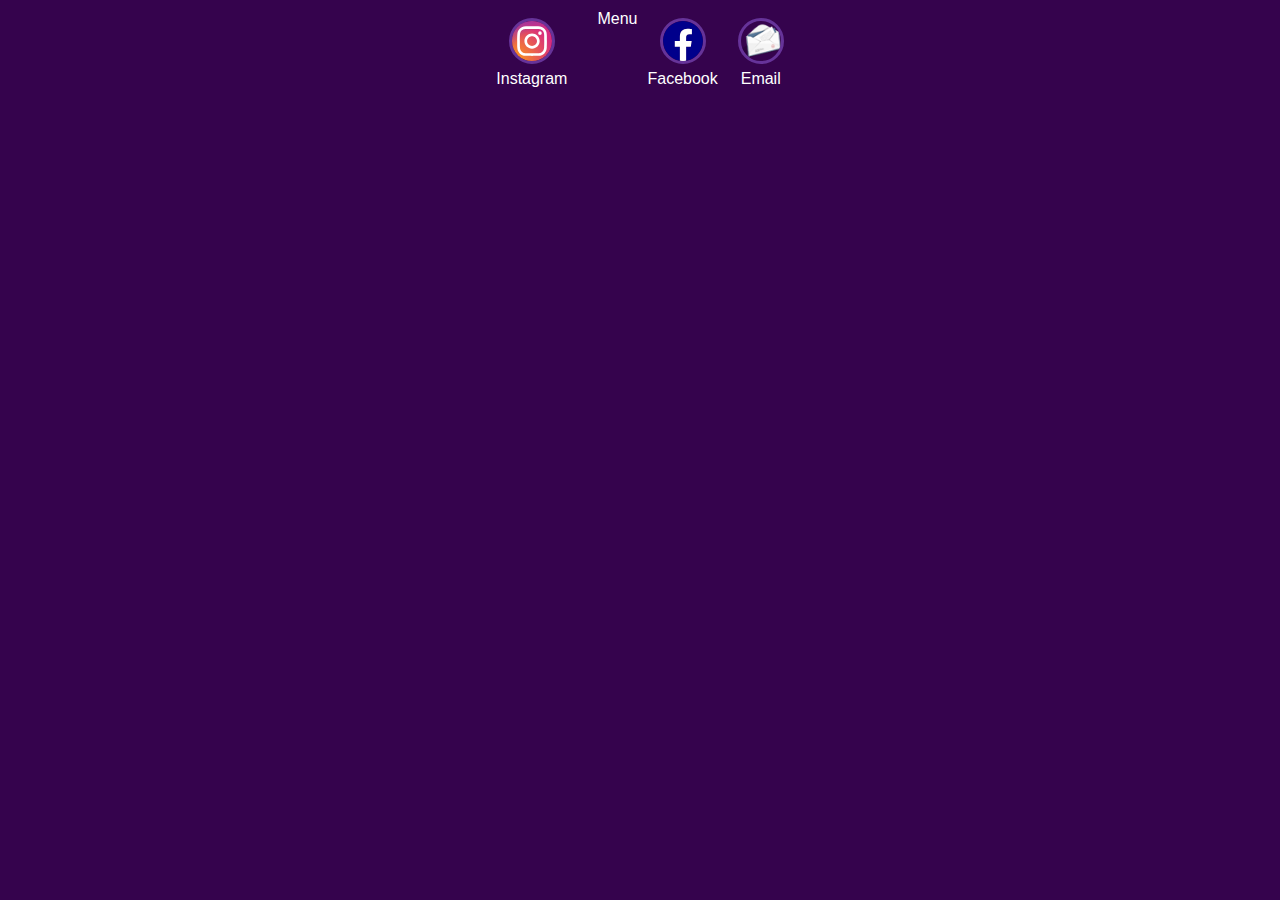
<file: contacts.html>
<!DOCTYPE html>
<html lang="en">
<head>
    <meta charset="UTF-8">
    <meta http-equiv="X-UA-Compatible" content="IE=edge">
    <meta name="viewport" content="width=device-width, initial-scale=1.0">
    <title>KING BOLICHE-BAR</title>
    <link rel="stylesheet" href="index.css">
</head>
<body>
        <footer>
            <a href="http://www.secure.instagram.com/kingbolichebar/?hl=ptbr" target="_blank" rel="noopener noreferrer">
                <img src="./img/instagram.svg"></img>
                <p>Instagram</p>
            </a>
            
            <a href="index.html" target="_blank" rel="noopener noreferrer"></a>
            <p>Menu</p>
        </a>
            <a href="https://m.facebook.com/kingbolichebar/" target="_blank" rel="noopener noreferrer">
                <img src="./img/facebook-new-2019-seeklogo.com-3.svg"></img>
                <p>Facebook</p>
            </a>
            <a href="atendimento@kingbolichebar.com.br" target="_blank" rel="noopener noreferrer">
                <img src="img/painel_webmail.png"></img>
                <p>Email</p>
            </a>
        
        </footer>
    </div>
</body>
</html>
</file>
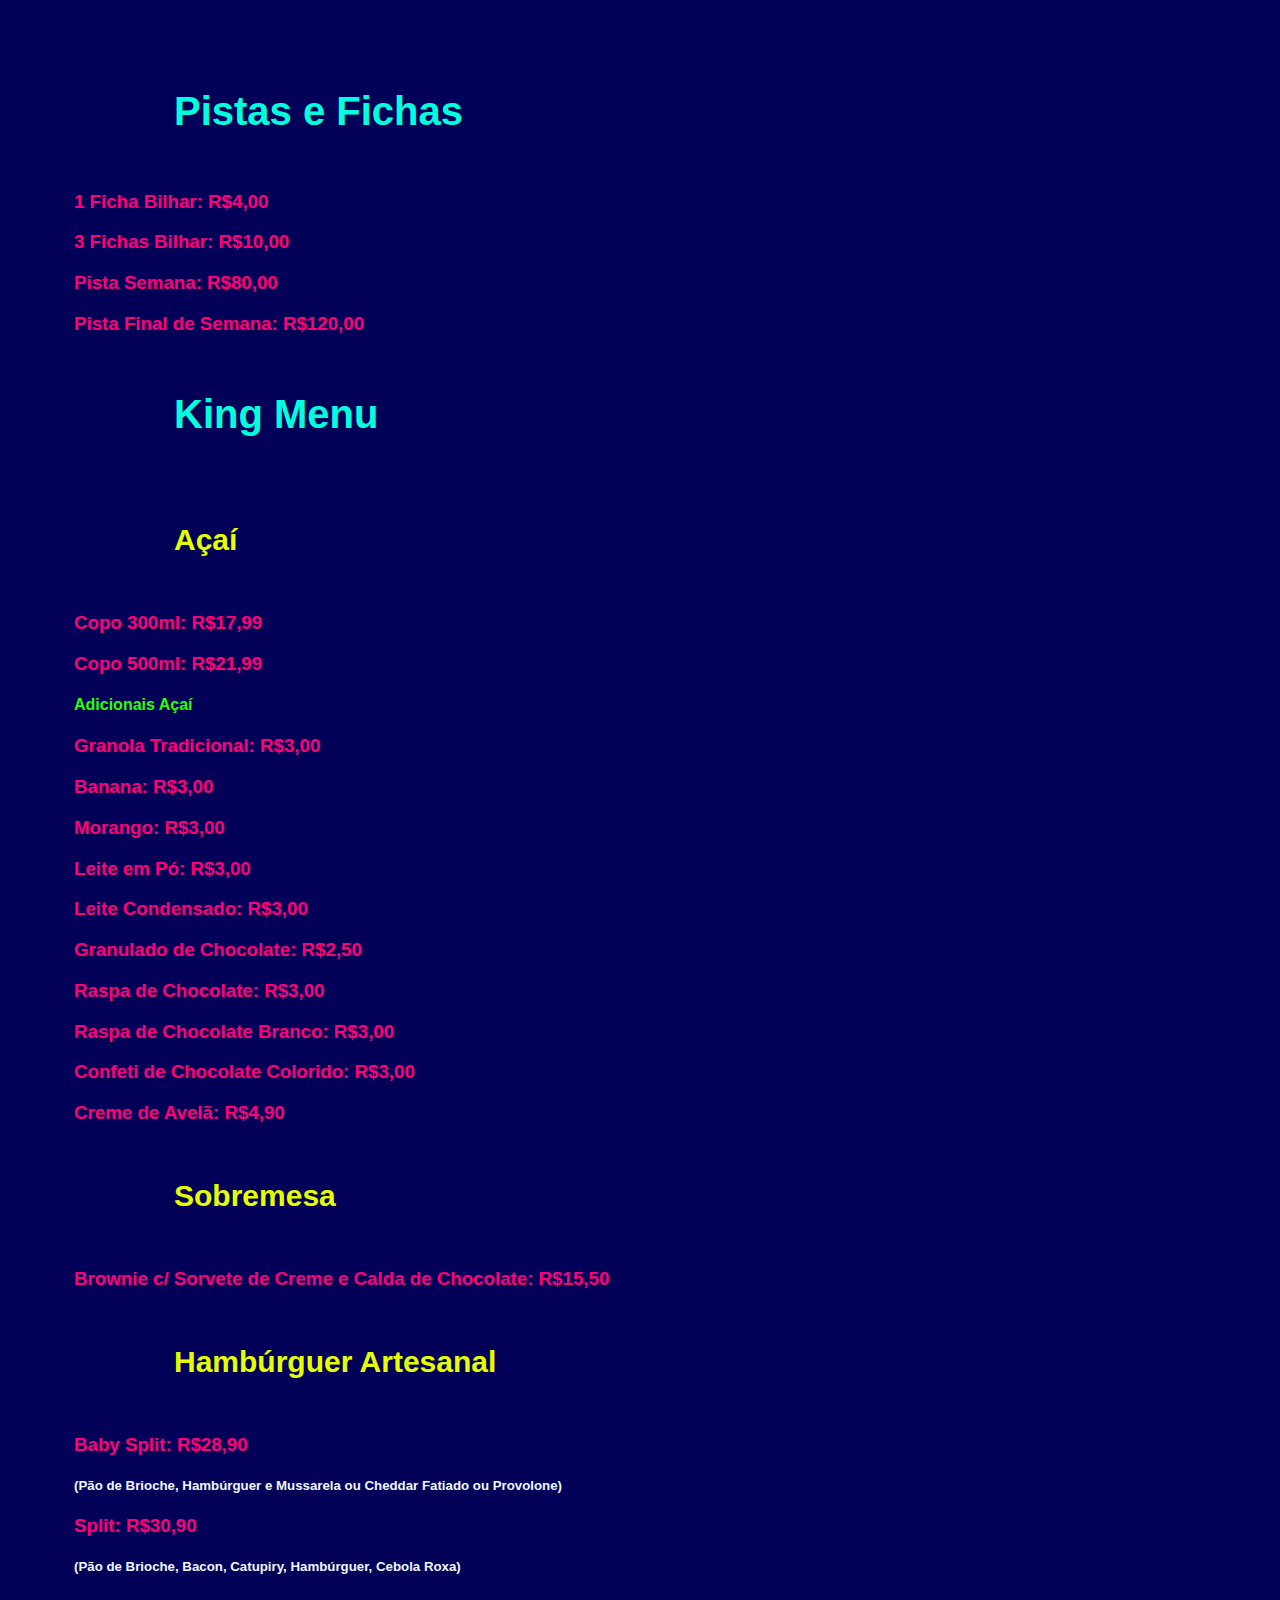
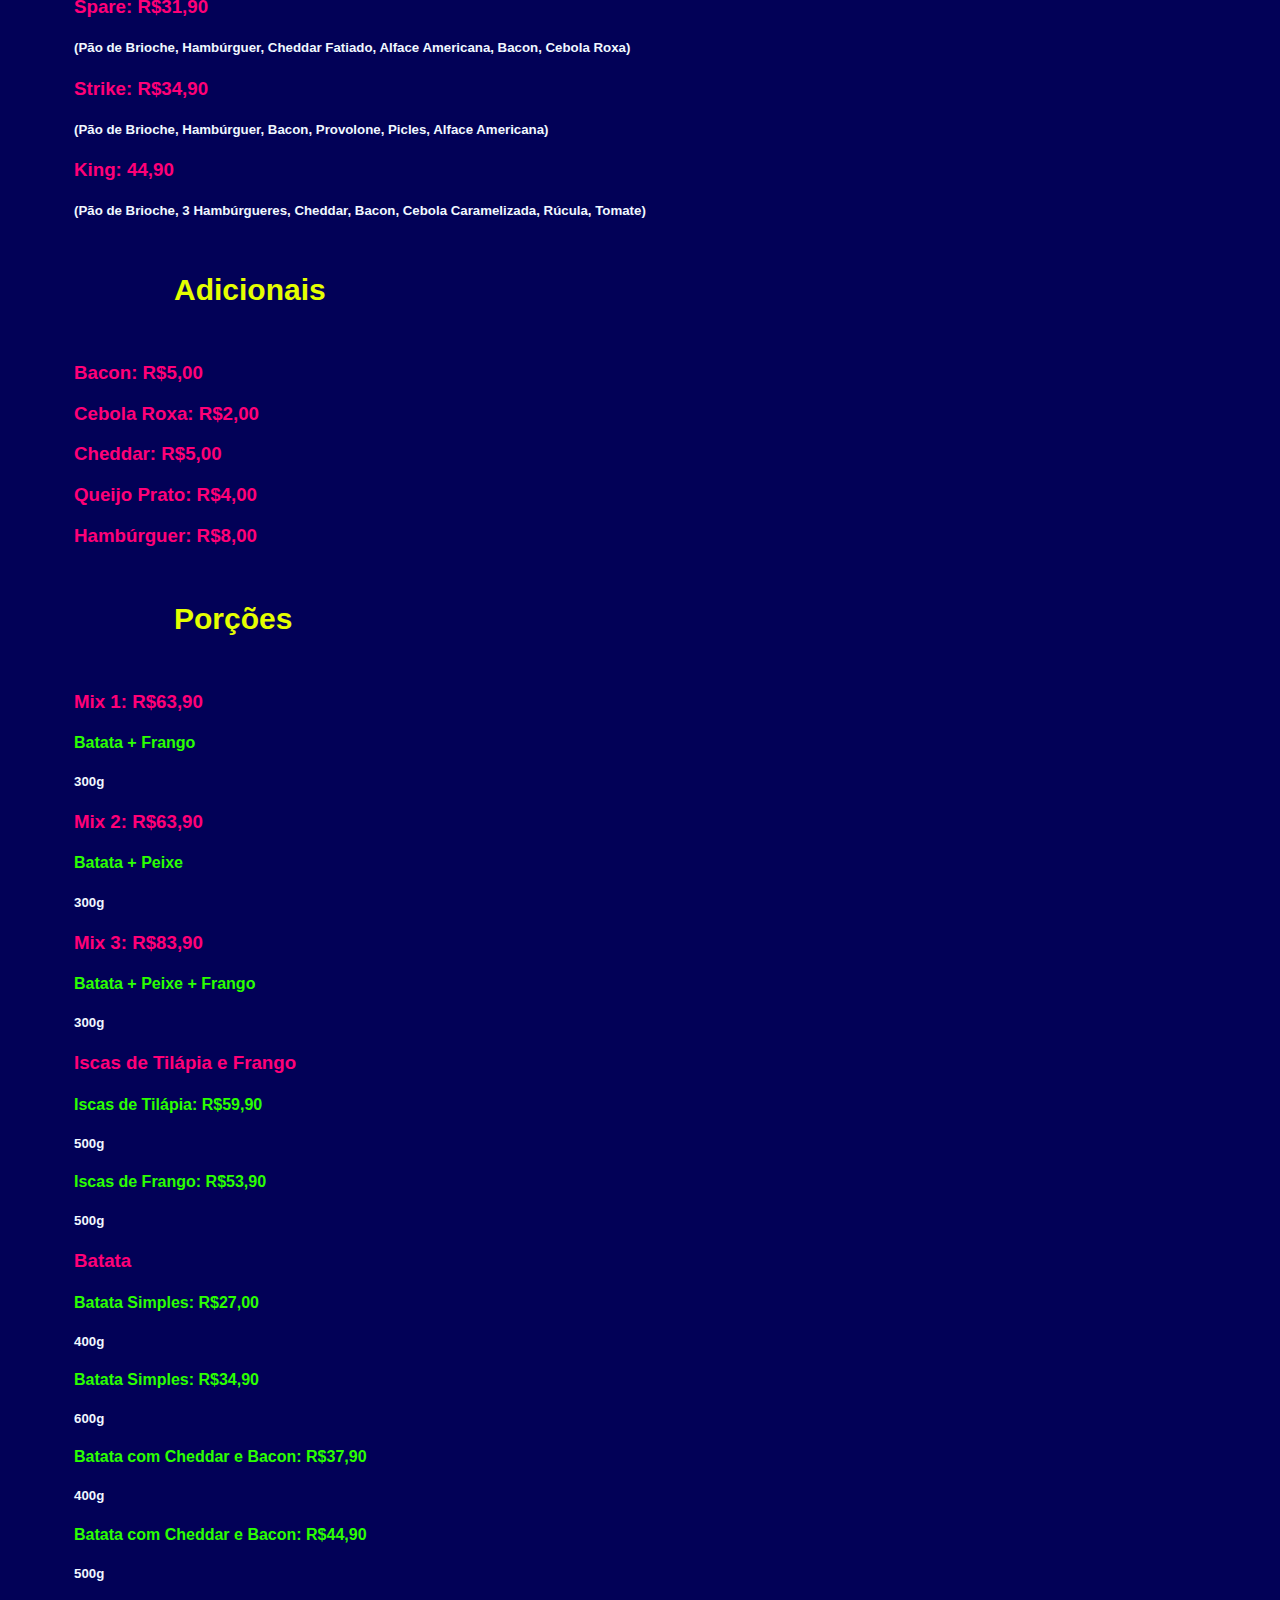
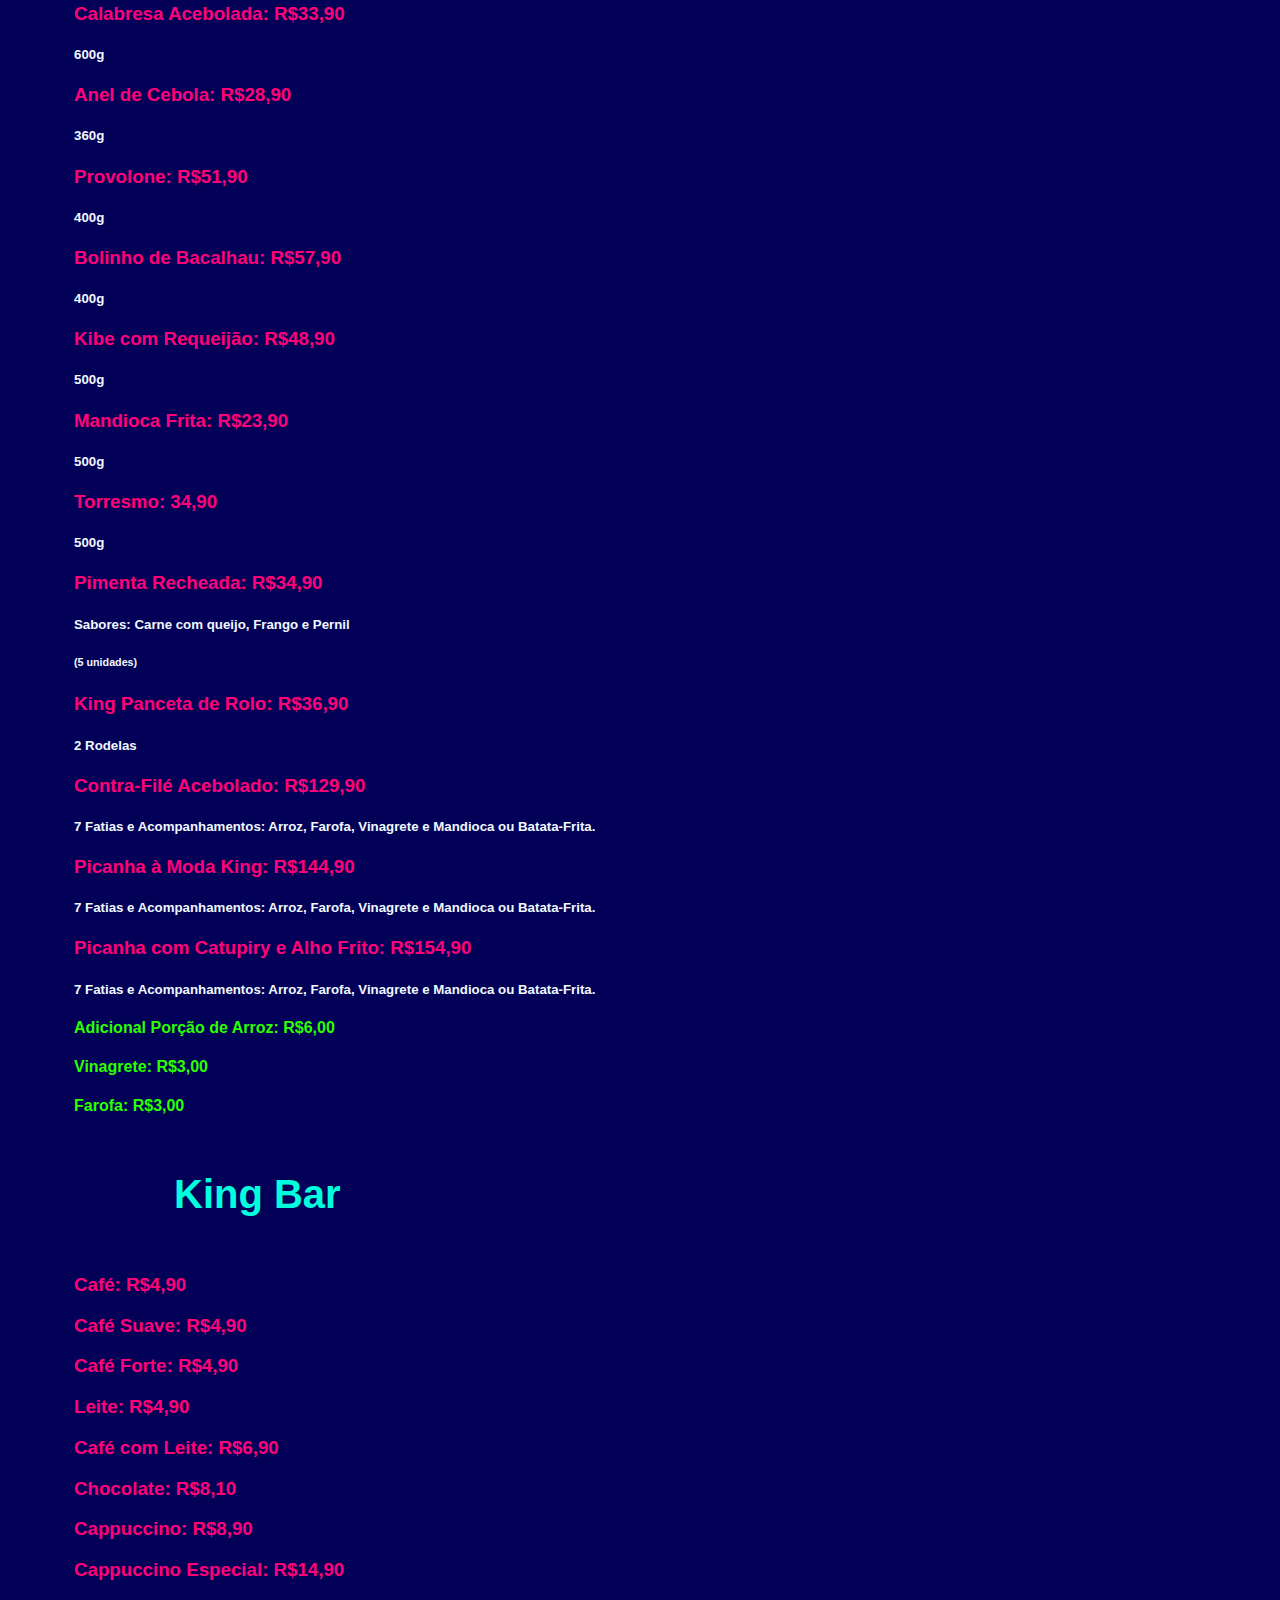
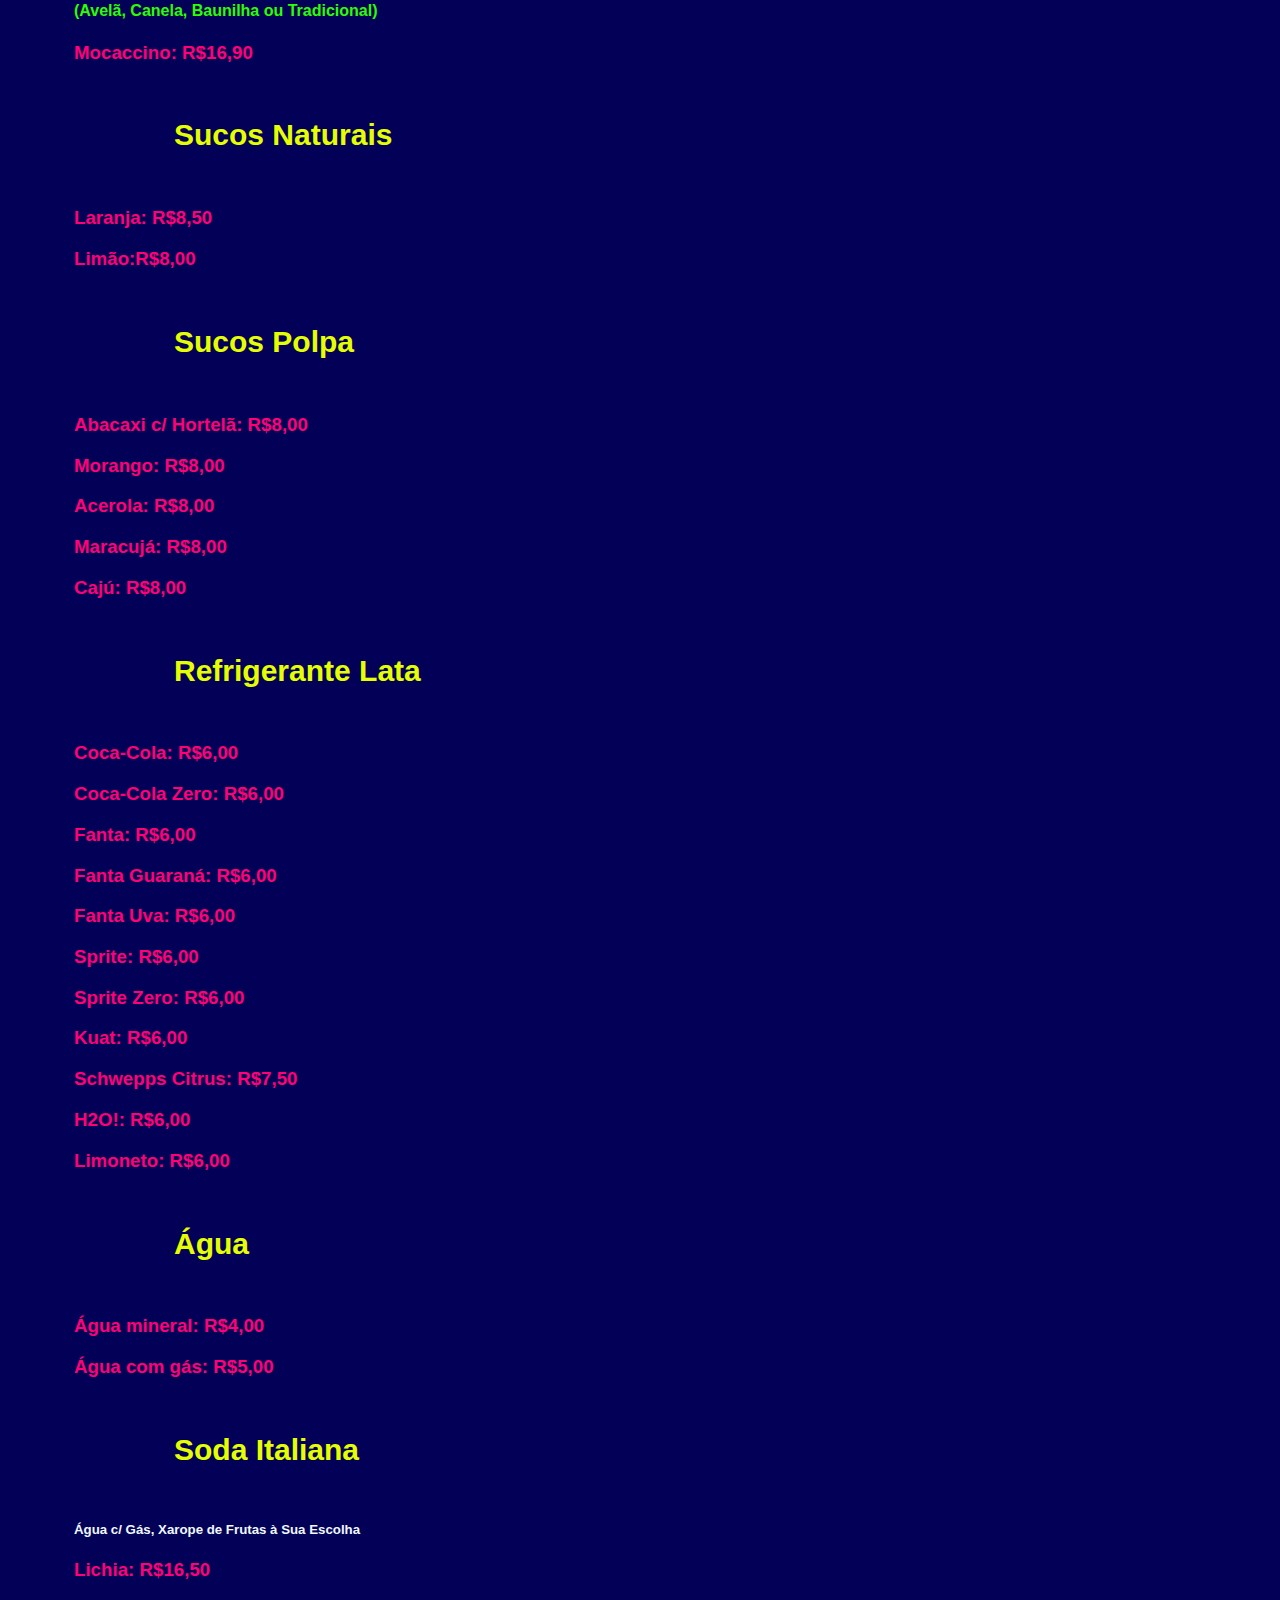
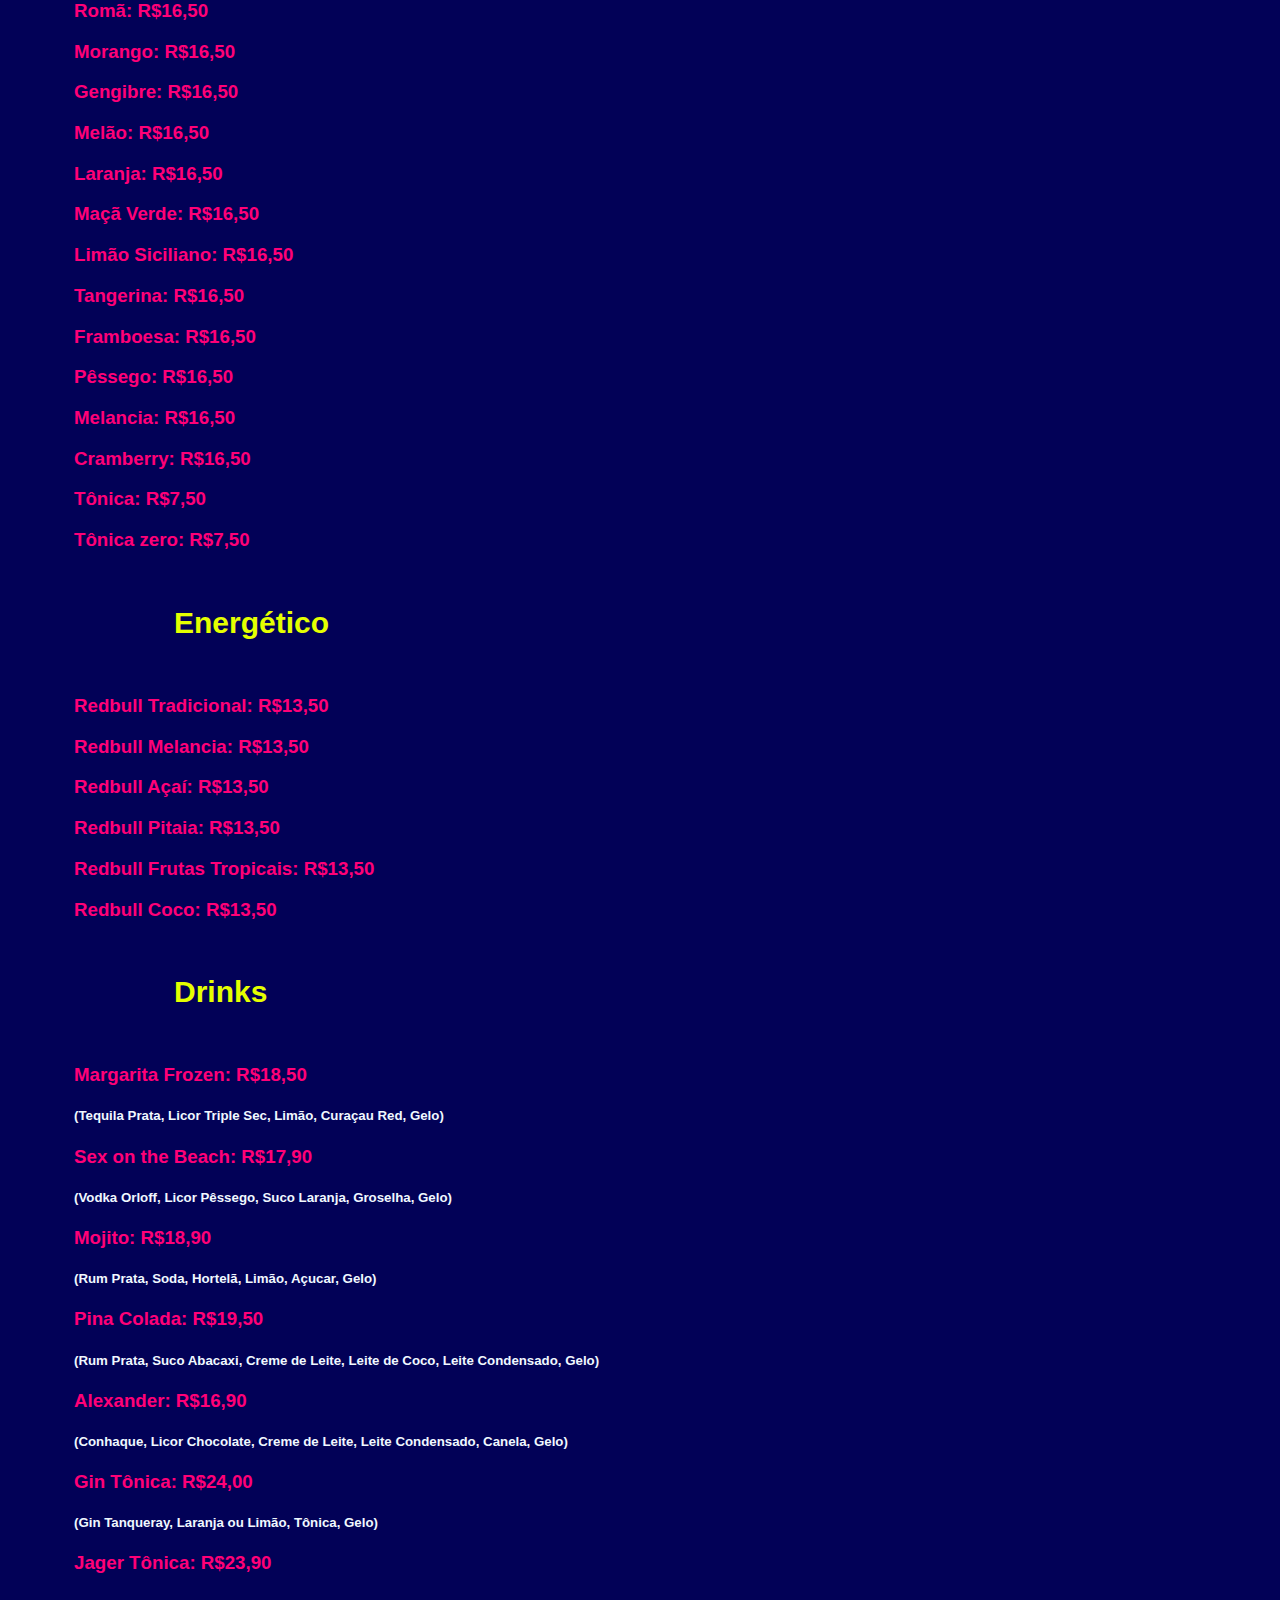
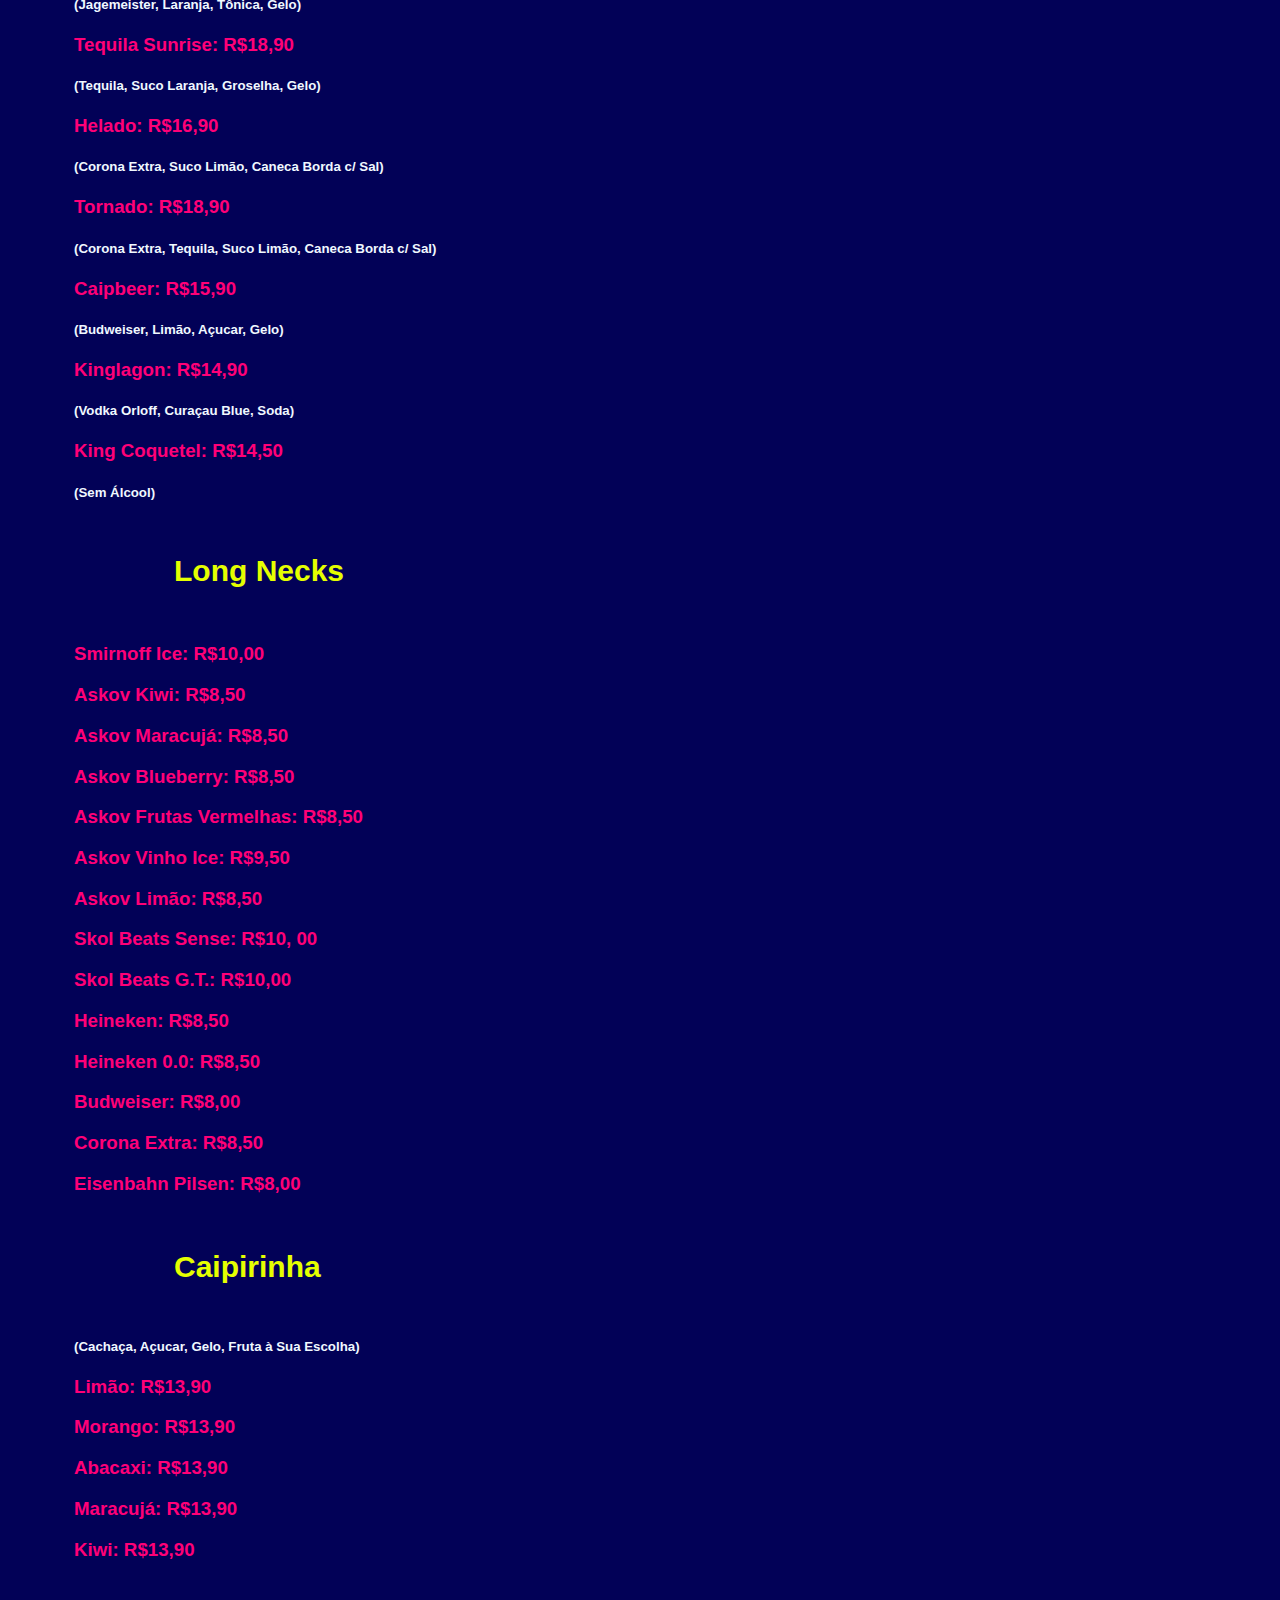
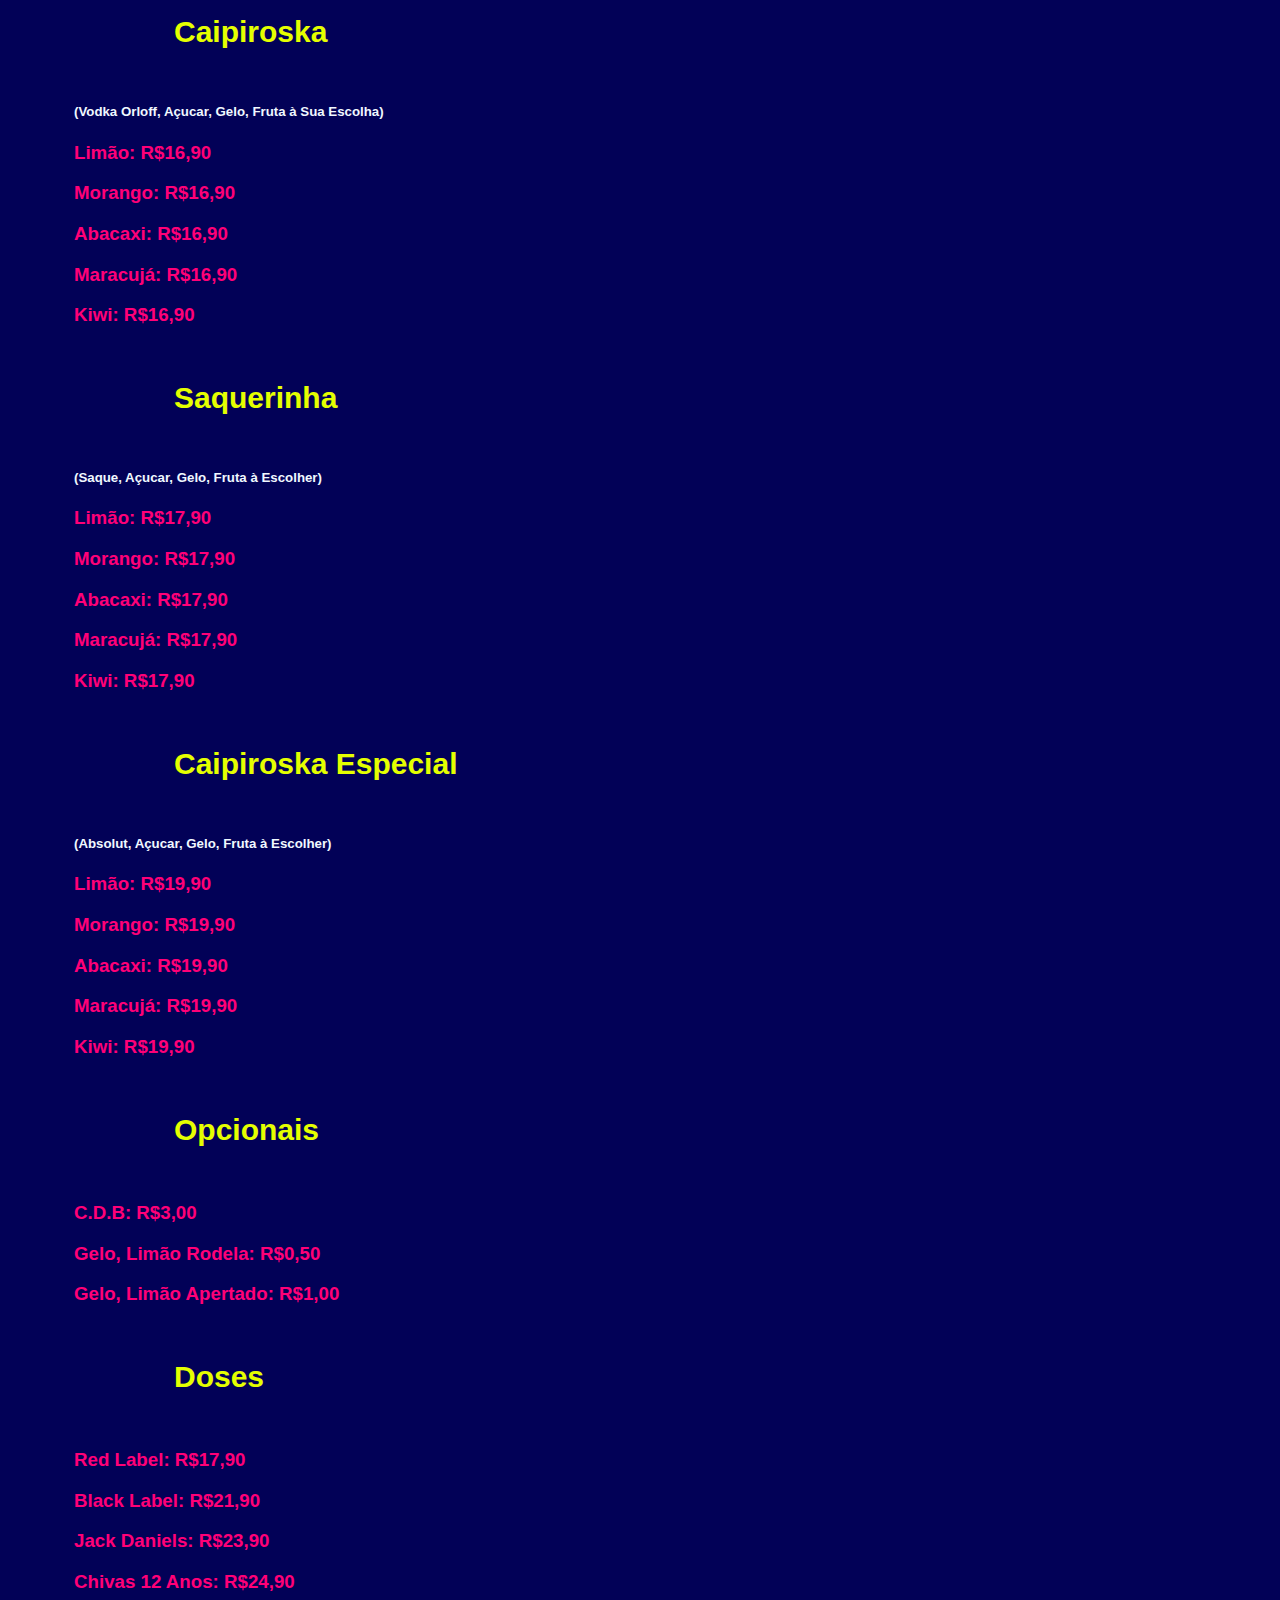
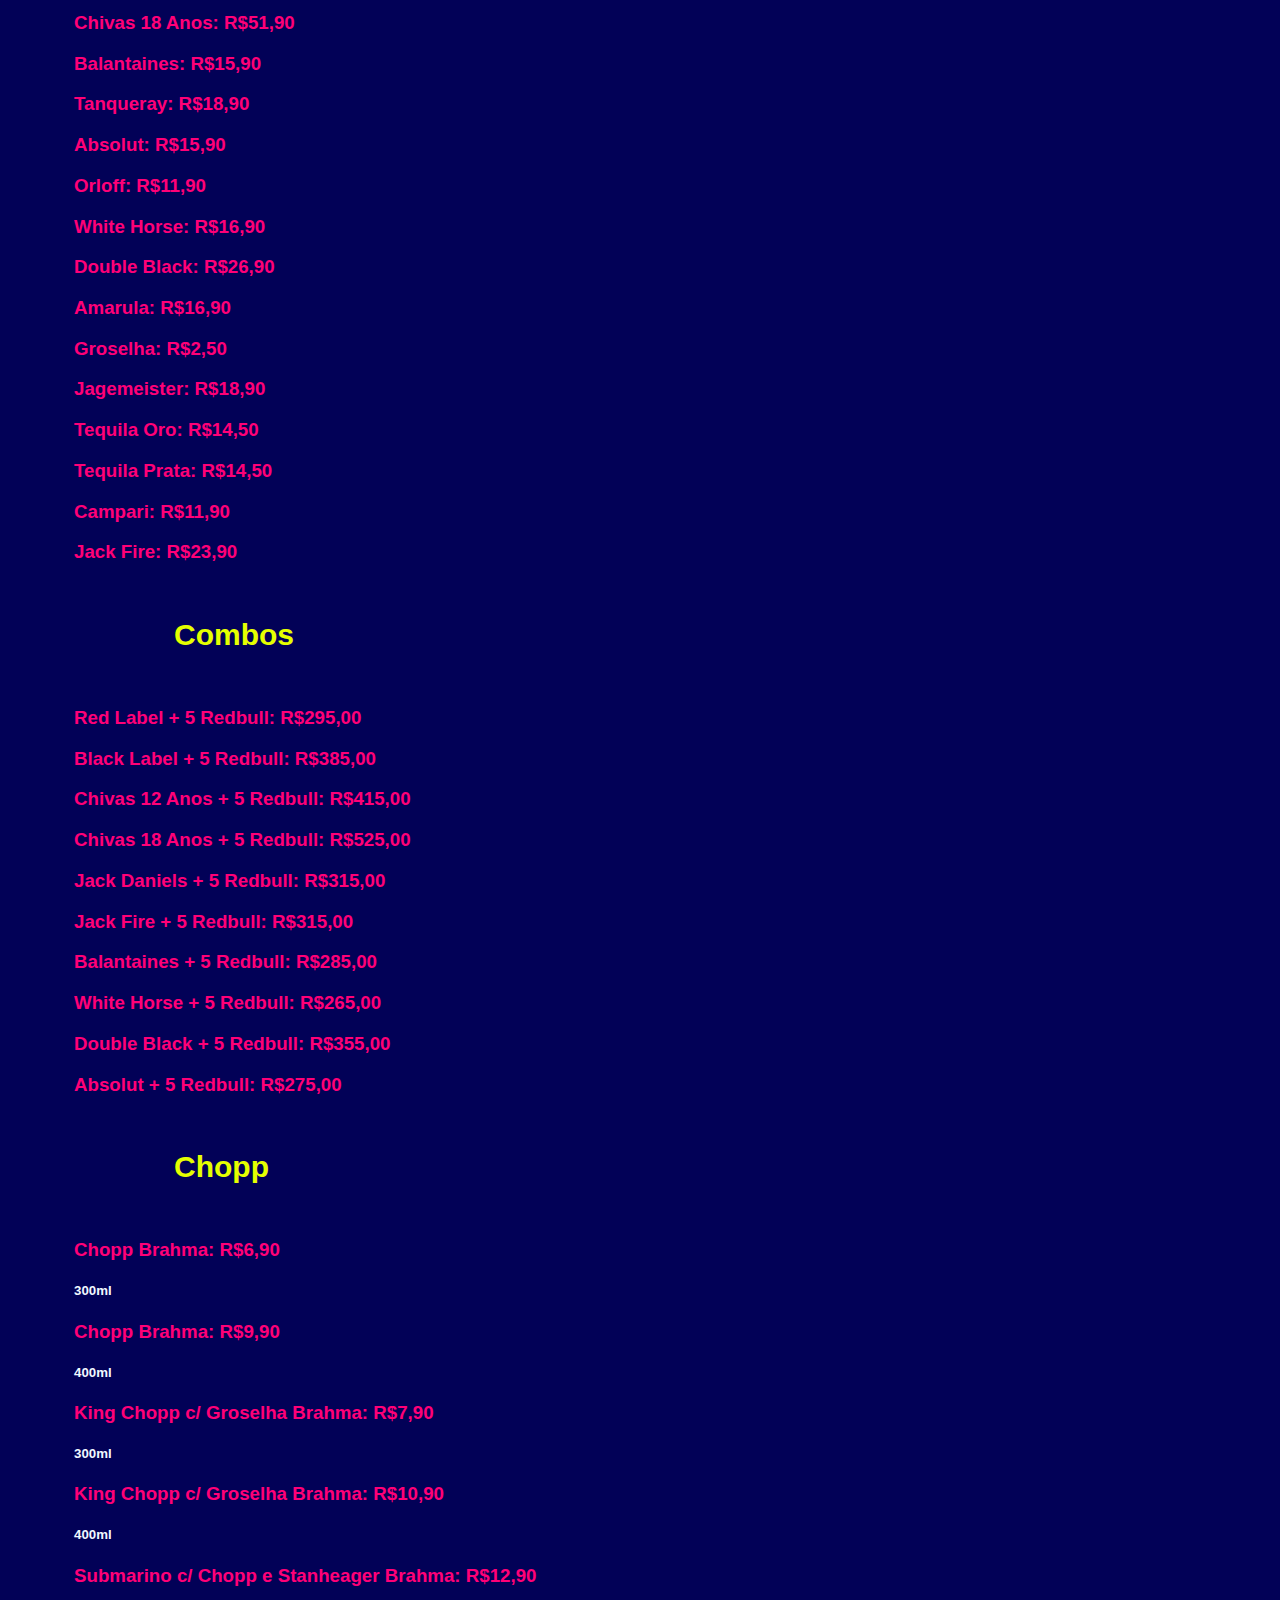
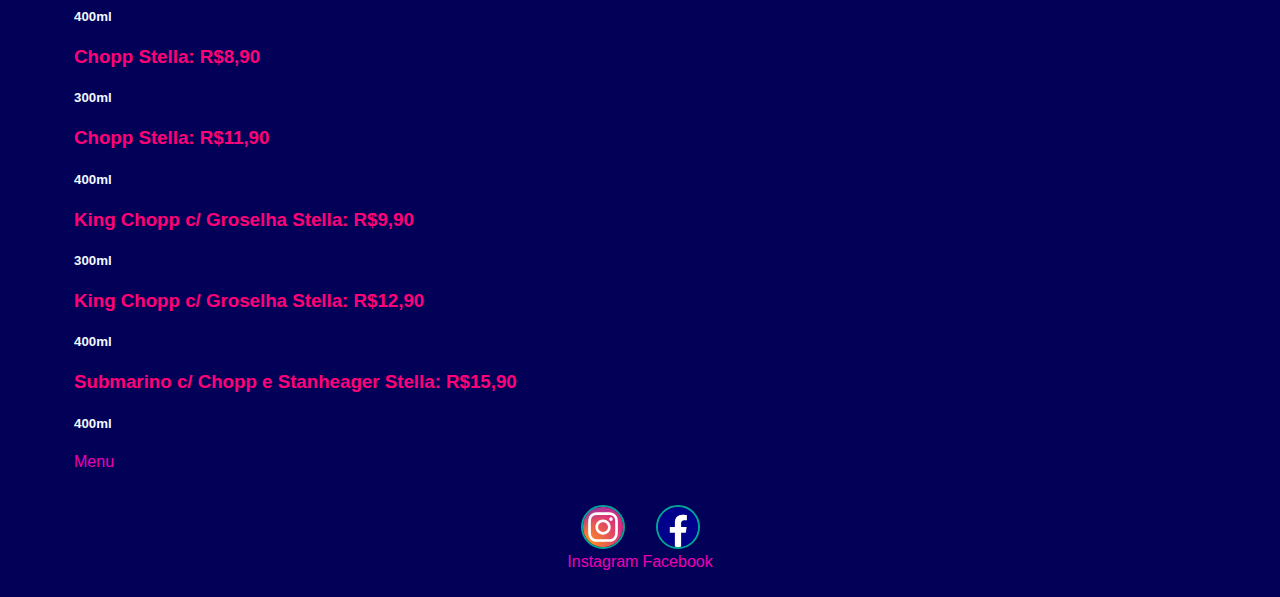
<file: index2.html>
<!DOCTYPE html>
<html lang="en">
<head>
    <meta charset="UTF-8">
    <meta http-equiv="X-UA-Compatible" content="IE=edge">
    <meta name="viewport" content="width=device-width, initial-scale=1.0">
    <title>KING BOLICHE-BAR</title>
    <link rel="stylesheet" href="index2.css">
</head>
<body>
    <div class="container">
        <nav>
            <ul>
                <li>
                    <h1>Pistas e Fichas</h1>
                    <h3>1 Ficha Bilhar: R$4,00</h3>
                    <h3>3 Fichas Bilhar: R$10,00</h3>
                    <h3>Pista Semana: R$80,00</h3>
                    <h3>Pista Final de Semana: R$120,00</h3>
                    <h1>King Menu</h1>

                    <h2>Açaí</h2>
                    <h3>Copo 300ml: R$17,99</h3>
                    <h3>Copo 500ml: R$21,99</h3>
                    <h4>Adicionais Açaí</h4>
                    <h3>Granola Tradicional: R$3,00</h3>
                    <h3>Banana: R$3,00</h3>
                    <h3>Morango: R$3,00</h3>
                    <h3>Leite em Pó: R$3,00</h3>
                    <h3>Leite Condensado: R$3,00</h3>
                    <h3>Granulado de Chocolate: R$2,50</h3>
                    <h3>Raspa de Chocolate: R$3,00</h3>
                    <h3>Raspa de Chocolate Branco: R$3,00</h3>
                    <h3>Confeti de Chocolate Colorido: R$3,00</h3>
                    <h3>Creme de Avelã: R$4,90</h3>

                    <h2>Sobremesa</h2>
                    <h3>Brownie c/ Sorvete de Creme e Calda de Chocolate: R$15,50</h3>

                    <h2>Hambúrguer Artesanal</h2>
                    <h3>Baby Split: R$28,90</h3>
                    <h5>(Pão de Brioche, Hambúrguer e Mussarela ou Cheddar Fatiado ou Provolone)</h5>
                    <h3>Split: R$30,90</h3>
                    <h5>(Pão de Brioche, Bacon, Catupiry, Hambúrguer, Cebola Roxa)</h5>
                    <h3>Spare: R$31,90</h3>
                    <h5>(Pão de Brioche, Hambúrguer, Cheddar Fatiado, Alface Americana, Bacon, Cebola Roxa)</h5>
                    <h3>Strike: R$34,90</h3>
                    <h5>(Pão de Brioche, Hambúrguer, Bacon, Provolone, Picles, Alface Americana)</h5>
                    <h3>King: 44,90</h3>
                    <h5>(Pão de Brioche, 3 Hambúrgueres, Cheddar, Bacon, Cebola Caramelizada, Rúcula, Tomate)</h5>
                    <h2>Adicionais</h2>
                    <h3>Bacon: R$5,00</h3>
                    <h3>Cebola Roxa: R$2,00</h3>
                    <h3>Cheddar: R$5,00</h3>
                    <h3>Queijo Prato: R$4,00</h3>
                    <h3>Hambúrguer: R$8,00</h3>










                    <h2>Porções</h2>
                        <h3>Mix 1: R$63,90</h3>
                            <h4>Batata + Frango</h4>
                                <h5>300g</h5>

                        <h3>Mix 2: R$63,90</h3>
                            <h4>Batata + Peixe</h4>
                                <h5>300g</h5>

                        <h3>Mix 3: R$83,90</h3>
                            <h4>Batata + Peixe + Frango</h4>
                                 <h5>300g</h5>

                        <h3>Iscas de Tilápia e Frango</h3>
                            <h4>Iscas de Tilápia: R$59,90</h4>
                                <h5>500g</h5>
                            
                            <h4>Iscas de Frango: R$53,90</h4>
                                <h5>500g</h5>
                    
                        <h3>Batata</h3>
                        <h4>Batata Simples: R$27,00</h4>
                                <h5>400g</h5>

                        <h4>Batata Simples: R$34,90</h4>
                                <h5>600g</h5>

                        <h4>Batata com Cheddar e Bacon: R$37,90</h4>
                                <h5>400g</h5>

                        <h4>Batata com Cheddar e Bacon: R$44,90</h4>
                                <h5>500g</h5>

                        <h3>Calabresa Acebolada: R$33,90</h3>
                                <h5>600g</h5>
                        
                        <h3>Anel de Cebola: R$28,90</h3>
                                <h5>360g</h5>

                        <h3>Provolone: R$51,90</h3>
                                <h5>400g</h5>

                        <h3>Bolinho de Bacalhau: R$57,90</h3>
                                <h5>400g</h5>

                        <h3>Kibe com Requeijão: R$48,90</h3>
                                <h5>500g</h5>

                        <h3>Mandioca Frita: R$23,90</h3>
                                <h5>500g</h5>

                        <h3>Torresmo: 34,90</h3>
                                <h5>500g</h5>

                        <h3>Pimenta Recheada: R$34,90</h3>
                                <h5>Sabores: Carne com queijo, Frango e Pernil</h5>
                                <h6>(5 unidades)</h6>

                        <h3>King Panceta de Rolo: R$36,90</h3>
                        <h5>2 Rodelas</h5>
                        
                        <h3>Contra-Filé Acebolado: R$129,90</h3>
                        <h5>7 Fatias e Acompanhamentos: Arroz, Farofa, Vinagrete e Mandioca ou Batata-Frita.</h5>

                        <h3>Picanha à Moda King: R$144,90</h3>
                        <h5>7 Fatias e Acompanhamentos: Arroz, Farofa, Vinagrete e Mandioca ou Batata-Frita.</h5>

                        <h3>Picanha com Catupiry e Alho Frito: R$154,90</h3>
                        <h5>7 Fatias e Acompanhamentos: Arroz, Farofa, Vinagrete e Mandioca ou Batata-Frita.</h5>

                        <h4>Adicional Porção de Arroz: R$6,00</h4>
                        <h4>Vinagrete: R$3,00</h4>
                        <h4>Farofa: R$3,00</h4>







                    <h1>King Bar</h1>
                    <h3>Café: R$4,90</h3>
                    <h3>Café Suave: R$4,90</h3>
                    <h3>Café Forte: R$4,90</h3>
                    <h3>Leite: R$4,90</h3>
                    <h3>Café com Leite: R$6,90</h3>
                    <h3>Chocolate: R$8,10</h3>
                    <h3>Cappuccino: R$8,90</h3>
                    <h3>Cappuccino Especial: R$14,90</h3>
                    <h4>(Avelã, Canela, Baunilha ou Tradicional)</h4>
                    <h3>Mocaccino: R$16,90</h3>
                    <h2>Sucos Naturais</h2>
                    <h3>Laranja: R$8,50</h3>
                    <h3>Limão:R$8,00</h3>
                    <h2>Sucos Polpa</h2>
                    <h3>Abacaxi c/ Hortelã: R$8,00</h3>
                    <h3>Morango: R$8,00</h3>
                    <h3>Acerola: R$8,00</h3>
                    <h3>Maracujá: R$8,00</h3>
                    <h3>Cajú: R$8,00</h3>
                    <h2>Refrigerante Lata</h2>
                    <h3>Coca-Cola: R$6,00</h3>
                    <h3>Coca-Cola Zero: R$6,00</h3>
                    <h3>Fanta: R$6,00</h3>
                    <h3>Fanta Guaraná: R$6,00</h3>
                    <h3>Fanta Uva: R$6,00</h3>
                    <h3>Sprite: R$6,00</h3>
                    <h3>Sprite Zero: R$6,00</h3>
                    <h3>Kuat: R$6,00</h3>
                    <h3>Schwepps Citrus: R$7,50</h3>
                    <h3>H2O!: R$6,00</h3>
                    <h3>Limoneto: R$6,00</h3>
                    <h2>Água</h2>
                    <h3>Água mineral: R$4,00</h3>
                    <h3>Água com gás: R$5,00</h3>
                    <h2>Soda Italiana</h2>
                    <h5>Água c/ Gás, Xarope de Frutas à Sua Escolha</h5>
                    <h3>Lichia: R$16,50</h3>
                    <h3>Romã: R$16,50</h3>
                    <h3>Morango: R$16,50</h3>
                    <h3>Gengibre: R$16,50</h3>
                    <h3>Melão: R$16,50</h3>
                    <h3>Laranja: R$16,50</h3>
                    <h3>Maçã Verde: R$16,50</h3>
                    <h3>Limão Siciliano: R$16,50</h3>
                    <h3>Tangerina: R$16,50</h3>
                    <h3>Framboesa: R$16,50</h3>
                    <h3>Pêssego: R$16,50</h3>
                    <h3>Melancia: R$16,50</h3>
                    <h3>Cramberry: R$16,50</h3>
                    <h3>Tônica: R$7,50</h3>
                    <h3>Tônica zero: R$7,50</h3>
                    <h2>Energético</h2>
                    <h3>Redbull Tradicional: R$13,50</h3>
                    <h3>Redbull Melancia: R$13,50</h3>
                    <h3>Redbull Açaí: R$13,50</h3>
                    <h3>Redbull Pitaia: R$13,50</h3>
                    <h3>Redbull Frutas Tropicais: R$13,50</h3>
                    <h3>Redbull Coco: R$13,50</h3>
                    <h2>Drinks</h2>
                    <h3>Margarita Frozen: R$18,50</h3>
                    <h5>(Tequila Prata, Licor Triple Sec, Limão, Curaçau Red, Gelo)</h5>
                    <h3>Sex on the Beach: R$17,90</h3>
                    <h5>(Vodka Orloff, Licor Pêssego, Suco Laranja, Groselha, Gelo)</h5>
                    <h3>Mojito: R$18,90</h3>
                    <h5>(Rum Prata, Soda, Hortelã, Limão, Açucar, Gelo)</h5>
                    <h3>Pina Colada: R$19,50</h3>
                    <h5>(Rum Prata, Suco Abacaxi, Creme de Leite, Leite de Coco, Leite Condensado, Gelo)</h5>
                    <h3>Alexander: R$16,90</h3>
                    <h5>(Conhaque, Licor Chocolate, Creme de Leite, Leite Condensado, Canela, Gelo)</h5>
                    <h3>Gin Tônica: R$24,00</h3>
                    <h5>(Gin Tanqueray, Laranja ou Limão, Tônica, Gelo)</h5>
                    <h3>Jager Tônica: R$23,90</h3>
                    <h5>(Jagemeister, Laranja, Tônica, Gelo)</h5>
                    <h3>Tequila Sunrise: R$18,90</h3>
                    <h5>(Tequila, Suco Laranja, Groselha, Gelo)</h5>
                    <h3>Helado: R$16,90</h3>
                    <h5>(Corona Extra, Suco Limão, Caneca Borda c/ Sal)</h5>
                    <h3>Tornado: R$18,90</h3>
                    <h5>(Corona Extra, Tequila, Suco Limão, Caneca Borda c/ Sal)</h5>                    </h3>
                    <h3>Caipbeer: R$15,90</h3>
                    <h5>(Budweiser, Limão, Açucar, Gelo)</h5>
                    <h3>Kinglagon: R$14,90</h3>
                    <h5>(Vodka Orloff, Curaçau Blue, Soda)</h5>
                    <h3>King Coquetel: R$14,50</h3>
                    <h5>(Sem Álcool)</h5>
                    <h2>Long Necks</h2>
                    <h3>Smirnoff Ice: R$10,00</h3>
                    <h3>Askov Kiwi: R$8,50</h3>
                    <h3>Askov Maracujá: R$8,50</h3>
                    <h3>Askov Blueberry: R$8,50</h3>
                    <h3>Askov Frutas Vermelhas: R$8,50</h3>
                    <h3>Askov Vinho Ice: R$9,50</h3>
                    <h3>Askov Limão: R$8,50</h3>
                    <h3>Skol Beats Sense: R$10, 00</h3>
                    <h3>Skol Beats G.T.: R$10,00</h3>
                    <h3>Heineken: R$8,50</h3>
                    <h3>Heineken 0.0: R$8,50</h3>
                    <h3>Budweiser: R$8,00</h3>
                    <h3>Corona Extra: R$8,50</h3>
                    <h3>Eisenbahn Pilsen: R$8,00</h3>
                    <h2>Caipirinha</h2>
                    <h5>(Cachaça, Açucar, Gelo, Fruta à Sua Escolha)</h5>
                    <h3>Limão: R$13,90</h3>
                    <h3>Morango: R$13,90</h3>
                    <h3>Abacaxi: R$13,90</h3>
                    <h3>Maracujá: R$13,90</h3>
                    <h3>Kiwi: R$13,90</h3>
                    <h2>Caipiroska</h2>
                    <h5>(Vodka Orloff, Açucar, Gelo, Fruta à Sua Escolha)</h5>
                    <h3>Limão: R$16,90</h3>
                    <h3>Morango: R$16,90</h3>
                    <h3>Abacaxi: R$16,90</h3>
                    <h3>Maracujá: R$16,90</h3>
                    <h3>Kiwi: R$16,90</h3>
                    <h2>Saquerinha</h2>
                    <h5>(Saque, Açucar, Gelo, Fruta à Escolher)</h5>
                    <h3>Limão: R$17,90</h3>
                    <h3>Morango: R$17,90</h3>
                    <h3>Abacaxi: R$17,90</h3>
                    <h3>Maracujá: R$17,90</h3>
                    <h3>Kiwi: R$17,90</h3>
                    <h2>Caipiroska Especial</h2>
                    <h5>(Absolut, Açucar, Gelo, Fruta à Escolher)</h5>
                    <h3>Limão: R$19,90</h3>
                    <h3>Morango: R$19,90</h3>
                    <h3>Abacaxi: R$19,90</h3>
                    <h3>Maracujá: R$19,90</h3>
                    <h3>Kiwi: R$19,90</h3>
                    <h2>Opcionais</h2>
                    <h3>C.D.B: R$3,00</h3>
                    <h3>Gelo, Limão Rodela: R$0,50</h3>
                    <h3>Gelo, Limão Apertado: R$1,00</h3>
                    <h2>Doses</h2>
                    <h3>Red Label: R$17,90</h3>
                    <h3>Black Label: R$21,90</h3>
                    <h3>Jack Daniels: R$23,90</h3>
                    <h3>Chivas 12 Anos: R$24,90</h3>
                    <h3>Chivas 18 Anos: R$51,90</h3>
                    <h3>Balantaines: R$15,90</h3>
                    <h3>Tanqueray: R$18,90</h3>
                    <h3>Absolut: R$15,90</h3>
                    <h3>Orloff: R$11,90</h3>
                    <h3>White Horse: R$16,90</h3>
                    <h3>Double Black: R$26,90</h3>
                    <h3>Amarula: R$16,90</h3>
                    <h3>Groselha: R$2,50</h3>
                    <h3>Jagemeister: R$18,90</h3>
                    <h3>Tequila Oro: R$14,50</h3>
                    <h3>Tequila Prata: R$14,50</h3>
                    <h3>Campari: R$11,90</h3>
                    <h3>Jack Fire: R$23,90</h3>


                    <h2>Combos</h2>
                    <h3>Red Label + 5 Redbull: R$295,00</h3>
                    <h3>Black Label + 5 Redbull: R$385,00</h3>
                    <h3>Chivas 12 Anos + 5 Redbull: R$415,00</h3>
                    <h3>Chivas 18 Anos + 5 Redbull: R$525,00</h3>
                    <h3>Jack Daniels + 5 Redbull: R$315,00</h3>
                    <h3>Jack Fire + 5 Redbull: R$315,00</h3>
                    <h3>Balantaines + 5 Redbull: R$285,00</h3>
                    <h3>White Horse + 5 Redbull: R$265,00</h3>
                    <h3>Double Black + 5 Redbull: R$355,00</h3>
                    <h3>Absolut + 5 Redbull: R$275,00</h3>

                    <h2>Chopp</h2>
                    <h3>Chopp Brahma: R$6,90</h3>
                    <h5>300ml</h5>
                    <h3>Chopp Brahma: R$9,90</h3>
                    <h5>400ml</h5>
                    <h3>King Chopp c/ Groselha Brahma: R$7,90</h3>
                    <h5>300ml</h5>
                    <h3>King Chopp c/ Groselha Brahma: R$10,90</h3>
                    <h5>400ml</h5>
                    <h3>Submarino c/ Chopp e Stanheager Brahma: R$12,90</h3>
                    <h5>400ml</h5>
                    <h3>Chopp Stella: R$8,90</h3>
                    <h5>300ml</h5>
                    <h3>Chopp Stella: R$11,90</h3>
                    <h5>400ml</h5>
                    <h3>King Chopp c/ Groselha Stella: R$9,90</h3>
                    <h5>300ml</h5>
                    <h3>King Chopp c/ Groselha Stella: R$12,90</h3>
                    <h5>400ml</h5>
                    <h3>Submarino c/ Chopp e Stanheager Stella: R$15,90</h3>
                    <h5>400ml</h5>
                    
                    <a href="index.html">Menu</a>
                </li>
            </ul>
        </nav>
        
        <footer>
            <a href="http://www.secure.instagram.com/kingbolichebar/?hl=ptbr" target="_blank" rel="noopener noreferrer">
                <img src="./img/instagram.svg"></img>
                <p>Instagram</p>
            </a>
            
            <a href="https://m.facebook.com/kingbolichebar/" target="_blank" rel="noopener noreferrer">
                <img src="./img/facebook-new-2019-seeklogo.com-3.svg"></img>
                <p>Facebook</p>
            </a>
        </footer>
    </div>
</body>
</html>
</file>
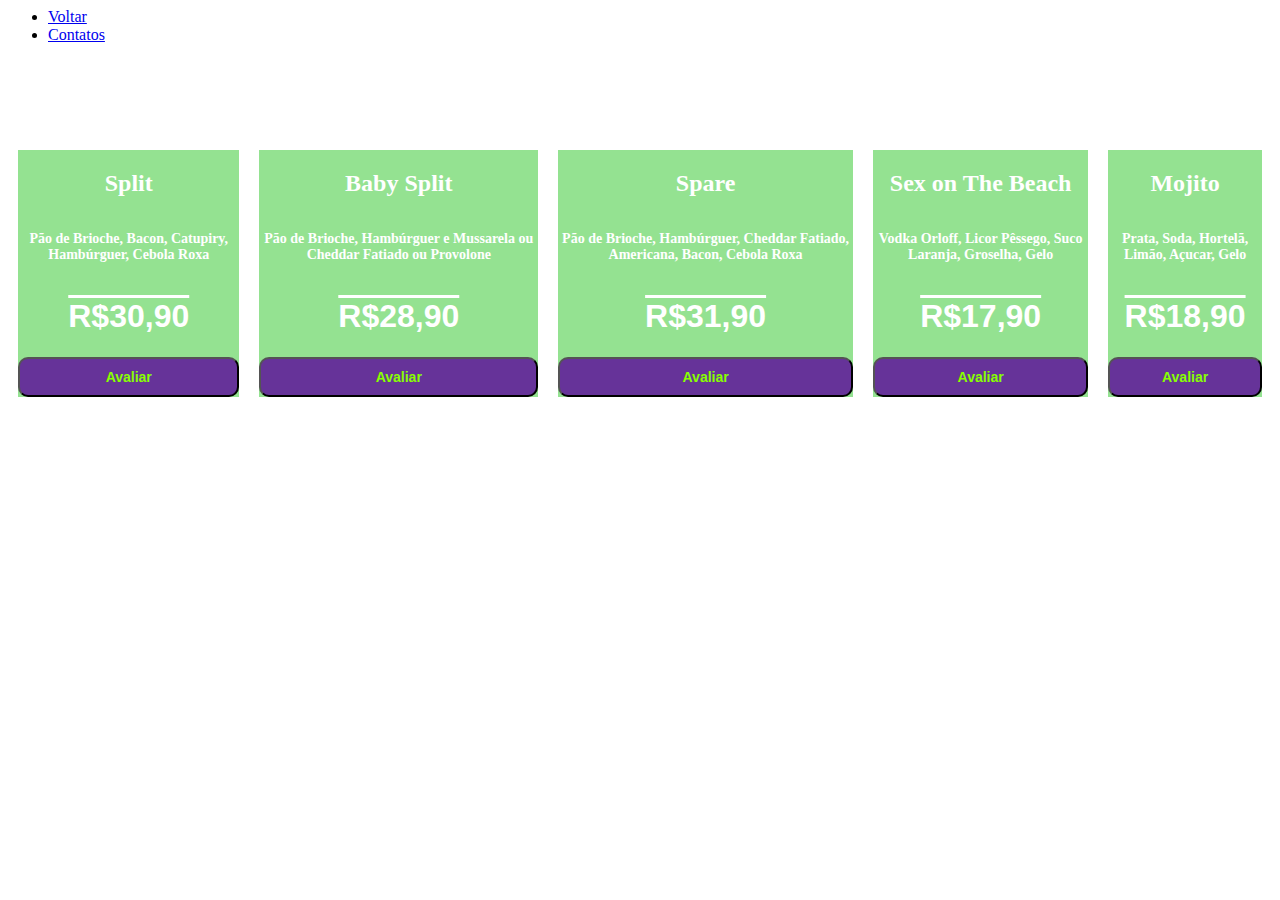
<file: index3.html>
<html>
    <head>   
        <title>Home</title>
    </head>

    <link rel="stylesheet" type="text/css" href="index3.css">

    <body>

        <nav id="menu">
            <ul>
                <li>
                    <a href="index.html">Voltar</a>
                </li>
                <li>
                    <a href="contacts.html">Contatos</a>
                </li>
            </ul>
        </nav>

        <div id="Cardápio">
            <div id="Item">
                <h2>Split</h2>
                <p><b>Pão de Brioche, Bacon, Catupiry, Hambúrguer, Cebola Roxa</b></p>
                <h1>R$30,90</h1>
                <button>Avaliar</button>
            </div>

            <div id="Item">
                <h2>Baby Split</h2>
                <p><b>Pão de Brioche, Hambúrguer e Mussarela ou Cheddar Fatiado ou Provolone</b></p>
                <h1>R$28,90</h1>
                <button>Avaliar</button>
            </div>

            <div id="Item">
                <h2>Spare</h2>
                <p><b>Pão de Brioche, Hambúrguer, Cheddar Fatiado, Americana, Bacon, Cebola Roxa</b></p>
                <h1>R$31,90</h1>
                <button>Avaliar</button>
            </div>

            <div id="Item">
                <h2>Sex on The Beach</h2>
                <p><b>Vodka Orloff, Licor Pêssego, Suco Laranja, Groselha, Gelo</b></p>
                <h1>R$17,90</h1>
                <button>Avaliar</button>
            </div>

            <div id="Item">
                <h2>Mojito</h2>
             
                <p><b>Prata, Soda, Hortelã, Limão, Açucar, Gelo</b></p>
                <h1>R$18,90</h1>
                <button>Avaliar</button>
            </div>
        </body>
</html>
</file>
<file: index.css>
body {
    color: white;
    background-color: rgb(53, 3, 77);
    font-family: Arial, Helvetica, sans-serif;
}

ul {
    display:flex;
    justify-content: space-between;
    list-style-type: none;
    align-items: center;
    padding: 16px;
}

a {
    color: white;
    text-decoration: none;
}

header img {
    width: 150px;
    height: 150px;
    border-radius: 50%;
    border: 3px solid rgb(50, 94, 91);
}

.center {
    text-align: center;
}

h1 {
    color: lime;
}

h2 {
    color: gold;
}

h3 {
    color: lime;
}

h4 {
    color: white;
}

footer img {
    width: 40px;
    height: 40px;
    border-radius: 50%;
    border: 3px solid rebeccapurple;
}

footer {
    display: flex;
    justify-content: center;
}

footer a {
    margin: 10px;
    text-align: center;
}

footer p {
    margin-top: 2px;
}

.container {
    padding: 0px 50px;
}

.center2 {
    padding: 0px 190px;
}
</file>
<file: index2.css>
body { 
    background-color:#020157;
    font-family: Arial, Helvetica, sans-serif;
}

ul {
    display:flex;
    justify-content: space-between;
    list-style-type: none;
    align-items: center;
    padding: 16px;
}

a {
    color: rgb(238, 0, 178);
    text-decoration: none;
    border: 1px;
}

header img {
    width: 150px;
    height: 150px;
    border-radius: 50%;
    border: 1px solid rgb(0, 165, 154);
}

.center {
    text-align: center;
}

h1 {
    font-size: 40px;
    padding: 30px 100px;
    color: rgb(0, 255, 221);
}

h2 {
    font-size: 30px;
    padding: 30px 100px;
    color: rgb(229, 255, 0);
}

h3 {
    color: rgb(255, 0, 119);
}

h4 {
    color: rgb(43, 255, 0);
}

h5 {
    color: aliceblue;
}

h6 {
    color: aliceblue;
}

footer img {
    width: 40px;
    height: 40px;
    border-radius: 50%;
    border: 2px solid rgb(0, 165, 154);
}

footer {
    display: flex;
    justify-content: center;
}

footer a {
    margin: 2px;
    text-align: center;
}

footer p {
    margin-top: 0px;
}

.container {
    padding: 0px 50px;
}

.center2 {
    padding: 0px 190px;
}
</file>
<file: index3.css>
#cardápio {
    display: flex;
    flex-direction: row;
    justify-content: center;
    padding-top: 80px;
}

#Cardápio img {
    padding: 5px;
    width: 220px;
    height: 220px;
    border-radius: 10px;
}
#item {
    display: flex;
    flex-direction: column;
    text-align: center;
    color: #fff;
    background-color: rgba(11, 190, 5, 0.438);
    margin: 10px;
    border-radius:0px;
    padding: 0px;
}

#item p {
    font-size: 14px;
}

#item button {
    background-color: rebeccapurple;
    padding: 10px;
    border-radius: 10px;
    color: #88ff00;;
    font-size: 14px;
    font-weight: bold;
    cursor: pointer;
}

#item button:hover {
    background-color: #88ff00;
    color: rebeccapurple;
    border-bottom:  3px solid rebeccapurple;
}

h1 {
    text-decoration: overline;
    font-family: 'Gill Sans', 'Gill Sans MT', Calibri, 'Trebuchet MS', sans-serif;
}
</file>
